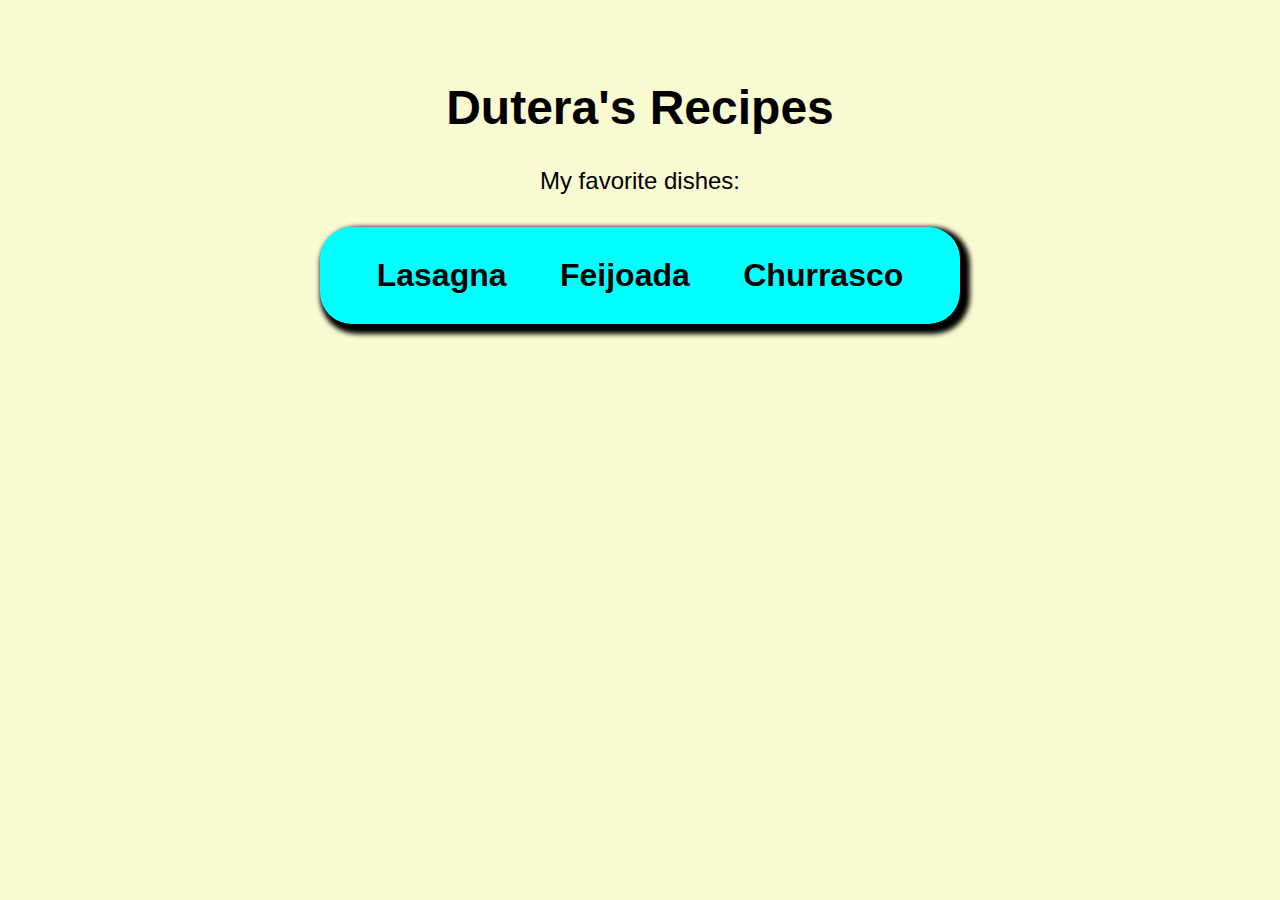
<file: index.html>
<!DOCTYPE html>
<html lang="en">
	<head>
		<meta charset="UTF-8" />
		<meta name="viewport" content="width=device-width, initial-scale=1.0" />
		<title>Duteras Dishes</title>
		<link rel="stylesheet" href="style.css">
	</head>
	<body>
		<h1 class='main-title'>Dutera's Recipes</h1>
		<h3>My favorite dishes:</h3>
		<ul class='main-dishes'>
			<li><a href="recipes/lasagna.html">Lasagna</a></li>
			<li><a href="recipes/feijoada.html">Feijoada</a></li>
			<li><a href="recipes/churrasco.html">Churrasco</a></li>
		</ul>
	</body>
</html>
</file>
<file: style.css>
* {
	margin: 0;
	padding: 0;
	box-sizing: border-box;
}

body {
	background-color: lightgoldenrodyellow;
	font-family: 'Gill Sans', 'Gill Sans MT', Calibri, 'Trebuchet MS', sans-serif;
	display: flex;
	justify-content: center;
	align-items: center;
	flex-direction: column;
	gap: 2rem;
}

h1 {
	font-size: 3rem;
}

.main-title {
    margin-top: 5rem;
}

h3 {
	font-size: 1.5rem;
    font-weight: lighter;
}

.main-dishes {
    width: 50%;
    background-color: aqua;
    box-shadow: 5px 5px 5px 5px;
    display: flex;
    justify-content: space-around;
    font-size: 2rem;
    padding: 30px;
    font-weight: bold;
    border-radius: 2rem;
    text-decoration: none;
}

li {
    list-style-type: none;
}

li a {
    text-decoration: none;
    color: black;
}

img {
    width: 400px;
    height: auto;
    border-radius: 50px;
}
</file>
